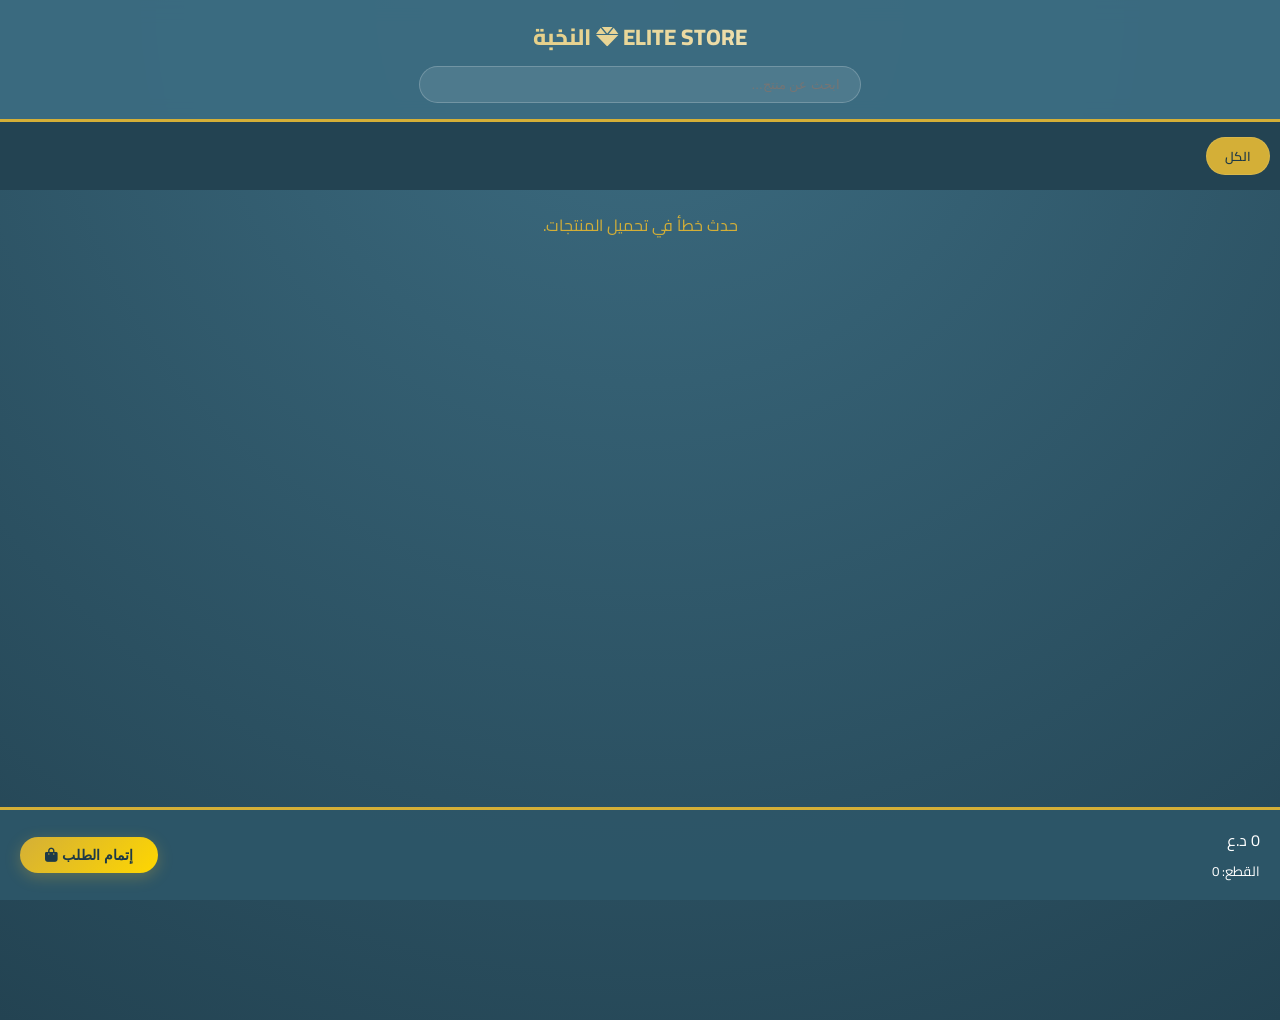
<file: index.html>
<!DOCTYPE html>
<html lang="ar" dir="rtl">
<head>
    <meta charset="UTF-8">
    <meta name="viewport" content="width=device-width, initial-scale=1.0">
    <title>Elite Store | متجر النخبة</title>
    
    <link href="https://cdnjs.cloudflare.com/ajax/libs/font-awesome/6.0.0/css/all.min.css" rel="stylesheet">
    <link href="https://fonts.googleapis.com/css2?family=Cairo:wght@400;600;700;800&display=swap" rel="stylesheet">
    
    <link rel="stylesheet" href="style.css?v=5.0">
</head>
<body>

    <header>
        <span class="logo">ELITE STORE <i class="fas fa-gem"></i> النخبة</span>
        <div class="search-container">
            <input type="text" id="searchInput" placeholder="ابحث عن منتج..." onkeyup="filterProducts()">
        </div>
    </header>

    <nav class="category-nav" id="categoryNav">
        <div class="cat-chip active" onclick="filterByCategory('all', event)">الكل</div>
    </nav>

    <div id="status-msg" class="status-message" style="text-align:center; padding:20px; color: #D4AF37;">
        جاري تحميل المنتجات...
    </div>

    <div class="grid-container" id="main-grid">
        </div>

    <div class="cart-bar">
        <div class="cart-info">
            <div id="cart-total" class="cart-total-text">0 د.ع</div>
            <small>القطع: <span id="cart-count">0</span></small>
        </div>
        <button class="checkout-btn" onclick="handleCheckout()">
            إتمام الطلب <i class="fas fa-shopping-bag"></i>
        </button>
    </div>

    <div id="imageModal" class="modal" onclick="closeImageModal()">
        <span class="close-modal">&times;</span>
        <img class="modal-content" id="imgFull">
    </div>

    <div id="checkoutModal" class="modal">
        <div class="modal-content-form">
            <h3 style="margin-top: 0; color: #234352;">بيانات التوصيل</h3>
            <form id="orderForm">
                <input type="text" id="custName" placeholder="الاسم الكامل" class="form-input" required>
                <input type="text" id="custCity" placeholder="المدينة / العنوان" class="form-input" required>
                <input type="tel" id="custPhone" placeholder="رقم الهاتف" class="form-input" required>
                <input type="email" id="custEmail" placeholder="البريد الإلكتروني" class="form-input" required>
                
                <div style="margin-top: 15px;">
                    <button type="submit" class="submit-order-btn">تأكيد وإرسال الطلب</button>
                    <button type="button" onclick="closeModal()" class="cancel-btn">إلغاء</button>
                </div>
            </form>
        </div>
    </div>

    <script src="script.js?v=5.0"></script>
</body>
</html>
</file>
<file: style.css>
/* --- الإعدادات العامة والألوان --- */
:root {
    --primary: #3C6C81;        /* الأزرق البترولي */
    --primary-light: #4a829a;  
    --accent: #D4AF37;         /* الذهبي الملكي */
    --accent-light: #FFD700;    /* ذهبي مشرق */
    --bg-deep: #234352;        /* خلفية داكنة */
    --card-bg: #2d5668;        /* لون البطاقة */
    --text-white: #ffffff;
    --status-good: #2ecc71;
    --status-low: #f1c40f;
    --status-out: #e74c3c;
}

body {
    font-family: 'Cairo', sans-serif;
    background-color: var(--bg-deep);
    background-image: radial-gradient(circle at 50% 0%, #3C6C81 0%, #234352 100%);
    margin: 0;
    padding-bottom: 120px; /* مساحة لشريط السلة */
    color: var(--text-white);
    min-height: 100vh;
}

/* --- الهيدر والبحث --- */
header {
    background: rgba(60, 108, 129, 0.95);
    backdrop-filter: blur(10px);
    -webkit-backdrop-filter: blur(10px);
    padding: 1rem;
    text-align: center;
    position: sticky;
    top: 0;
    z-index: 1200;
    border-bottom: 3px solid var(--accent);
}

.logo {
    font-size: 1.4rem;
    font-weight: 800;
    background: linear-gradient(to left, var(--text-white), var(--accent));
    -webkit-background-clip: text;
    -webkit-text-fill-color: transparent;
    display: block;
    margin-bottom: 8px;
}

.search-container input {
    width: 90%;
    max-width: 400px;
    padding: 10px 20px;
    border-radius: 25px;
    border: 1px solid rgba(255, 255, 255, 0.2);
    background: rgba(255, 255, 255, 0.1);
    color: white;
    outline: none;
}

/* --- التصنيفات --- */
.category-nav {
    padding: 15px 10px;
    display: flex;
    gap: 8px;
    overflow-x: auto;
    scrollbar-width: none;
    position: sticky;
    top: 108px;
    z-index: 1100;
    background: var(--bg-deep);
}

.cat-chip {
    background: var(--card-bg);
    padding: 6px 18px;
    border-radius: 50px;
    white-space: nowrap;
    cursor: pointer;
    border: 1px solid rgba(255, 255, 255, 0.1);
    color: #d1dee4;
    font-size: 0.8rem;
    font-weight: 600;
}

.cat-chip.active {
    background: var(--accent);
    color: #1e3a47;
}

/* --- شبكة المنتجات --- */
.grid-container {
    display: grid;
    grid-template-columns: repeat(auto-fill, minmax(100px, 1fr));
    gap: 12px;
    padding: 15px;
    max-width: 1200px;
    margin: auto;
}

.product-card {
    background: var(--card-bg);
    border-radius: 18px;
    padding: 10px;
    border: 1px solid rgba(255, 255, 255, 0.05);
    display: flex;
    flex-direction: column;
}

.product-img {
    width: 100%;
    aspect-ratio: 1/1;
    object-fit: cover;
    border-radius: 8px;
    cursor: zoom-in;
    margin-bottom: 8px;
    background: #1e3a47;
}

/* --- حالة المخزون ونوع المنتج --- */
.stock-badge {
    font-size: 0.65rem;
    font-weight: 700;
    padding: 2px 6px;
    border-radius: 4px;
    margin-bottom: 5px;
    display: inline-block;
}
.status-good { background: rgba(46, 204, 113, 0.2); color: var(--status-good); }
.status-low { background: rgba(241, 196, 15, 0.2); color: var(--status-low); }
.status-out { background: rgba(231, 76, 60, 0.2); color: var(--status-out); }

.product-type {
    font-size: 0.65rem;
    color: var(--accent);
    font-weight: 700;
    margin-bottom: 2px;
    text-transform: uppercase;
}

.product-title {
    font-size: 0.8rem;
    font-weight: 600;
    height: 34px;
    overflow: hidden;
    margin-bottom: 5px;
    line-height: 1.2;
}

.price-tag {
    color: var(--accent-light);
    font-weight: 800;
    font-size: 0.95rem;
    margin-bottom: 8px;
}

.add-btn {
    background: var(--accent);
    color: #1e3a47;
    border: none;
    padding: 8px;
    border-radius: 6px;
    font-weight: 700;
    cursor: pointer;
    box-shadow: 0 3px 0 #8b7326;
}

.add-btn:active { transform: translateY(2px); box-shadow: none; }

/* --- النوافذ المنبثقة (Modals) --- */
.modal {
    display: none;
    position: fixed;
    z-index: 9999;
    left: 0; top: 0;
    width: 100%; height: 100%;
    background: rgba(0, 0, 0, 0.9);
    backdrop-filter: blur(5px);
}

.modal-content {
    margin: auto;
    display: block;
    max-width: 90%;
    max-height: 80vh;
    position: relative;
    top: 50%;
    transform: translateY(-50%);
    border: 2px solid var(--accent);
    border-radius: 10px;
}

.modal-content-form {
    background: white;
    color: #333;
    padding: 25px;
    border-radius: 15px;
    width: 85%;
    max-width: 400px;
    margin: 15% auto;
    position: relative;
    border-top: 8px solid var(--accent);
}

.form-input {
    width: 100%;
    padding: 12px;
    margin: 8px 0;
    border-radius: 8px;
    border: 1px solid #ddd;
    box-sizing: border-box;
}

.submit-order-btn {
    width: 100%;
    background: var(--bg-deep);
    color: white;
    border: none;
    padding: 12px;
    border-radius: 8px;
    font-weight: 700;
    cursor: pointer;
}

.cancel-btn {
    width: 100%;
    background: none;
    border: none;
    color: #888;
    margin-top: 8px;
    cursor: pointer;
}

.close-modal {
    position: absolute;
    top: 20px;
    right: 30px;
    color: white;
    font-size: 35px;
    cursor: pointer;
}

/* --- شريط السلة والزر الذهبي --- */
.cart-bar {
    position: fixed;
    bottom: 0; left: 0; right: 0;
    background: rgba(45, 86, 104, 0.98);
    padding: 15px 20px;
    display: flex;
    justify-content: space-between;
    align-items: center;
    border-top: 3px solid var(--accent);
    z-index: 2000;
}

.checkout-btn {
    background: linear-gradient(135deg, var(--accent) 0%, var(--accent-light) 100%);
    color: #1e3a47;
    border: none;
    padding: 10px 25px;
    border-radius: 50px;
    font-weight: 800;
    font-size: 0.9rem;
    cursor: pointer;
    transition: 0.3s;
    box-shadow: 0 4px 15px rgba(212, 175, 55, 0.3);
}

.checkout-btn:hover {
    transform: translateY(-2px);
    box-shadow: 0 6px 20px rgba(212, 175, 55, 0.5);
}

/* تحسينات الموبايل */
@media (max-width: 600px) {
    .grid-container {
        grid-template-columns: repeat(auto-fill, minmax(135px, 1fr));
        gap: 10px;
        padding: 10px;
    }
}
</file>
